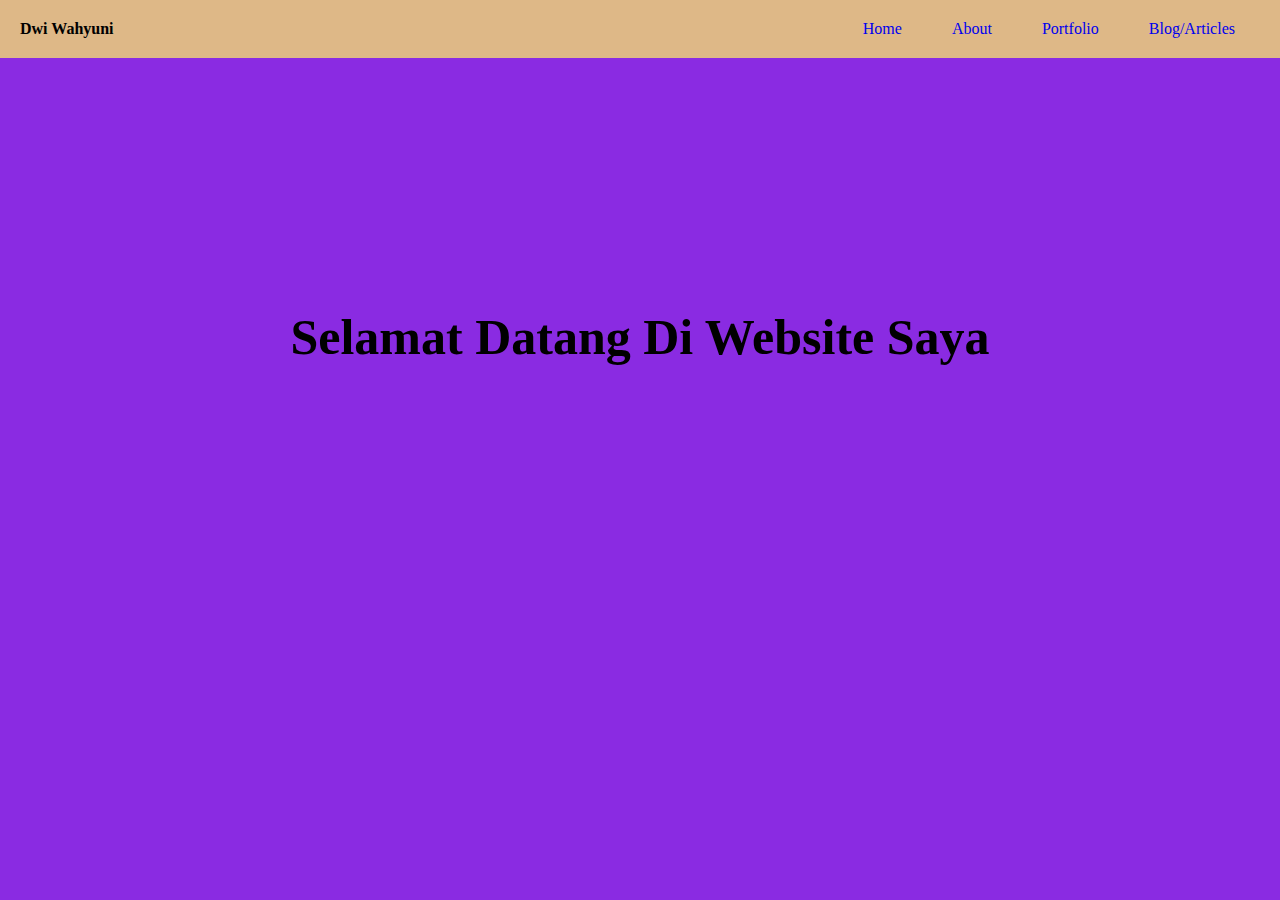
<file: index.html>
<html lang="en">
<head>
    <meta charset="UTF-8">
    <meta http-equiv="X-UA-Compatible" content="IE=edge">
    <meta name="viewport" content="width=device-width, initial-scale=1.0">
    <title>Document</title>
    <link rel="stylesheet" href="index.css">
</head>
<body>
    <section class="nav">
        <div id="navbar">
            <h4>Dwi Wahyuni</h4>
        </div>
        <ul>
            <li><a href="home.html">Home</a></li>
            <li><a href="about.html">About</a></li>
            <li><a href="portfolio.html">Portfolio</a></li>
            <li><a href="blog.html">Blog/Articles</a></li>
        </ul>
        
    </section>
    <section>   
        <h1>
            Selamat Datang Di Website Saya
        </h1>
    </section>
    
</body>
</html>
</file>
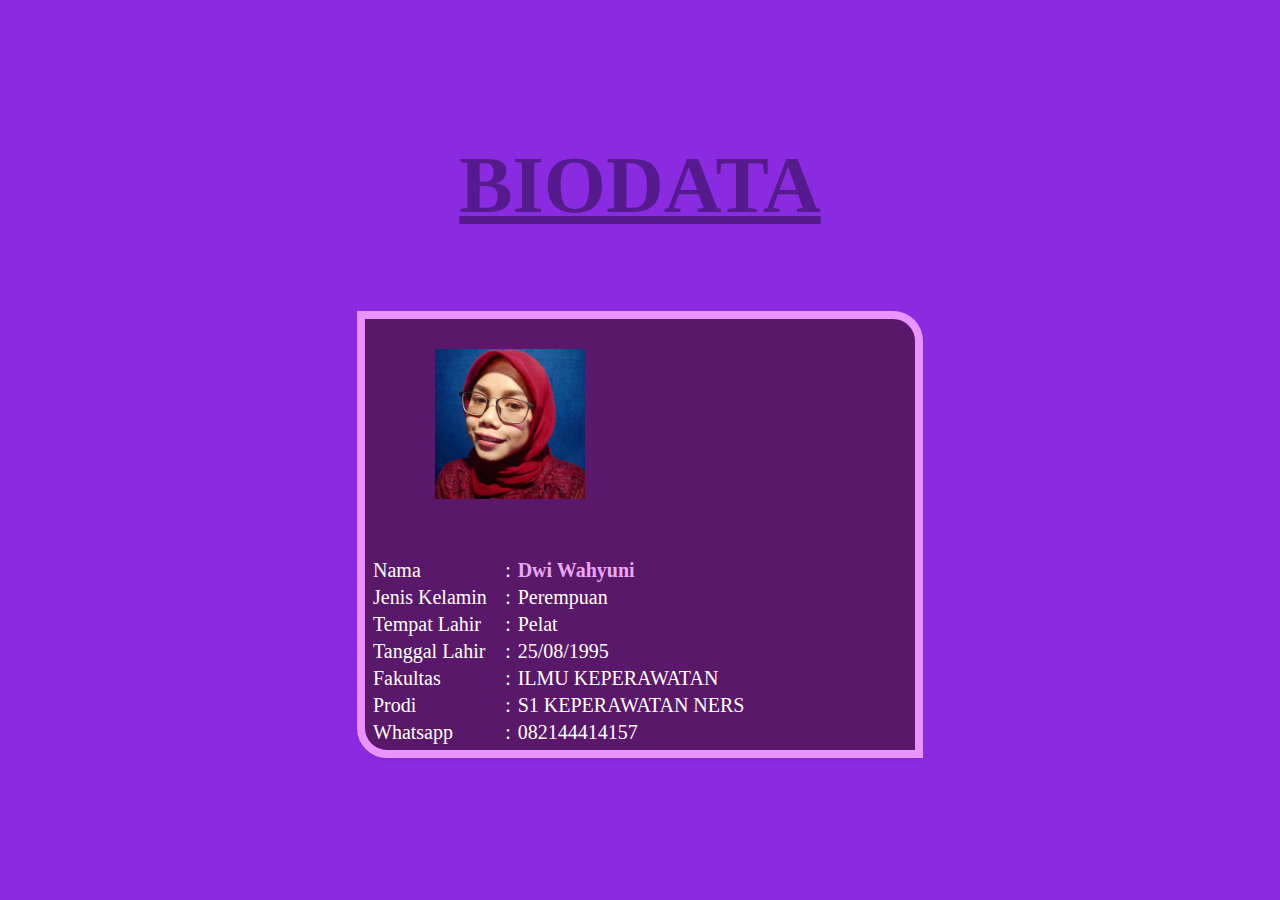
<file: about.html>
<!doctype html>
<html lang="en">
  <head>

    <meta charset="utf-8">
    <meta name="viewport" content="width=device-width, initial-scale=1, shrink-to-fit=no">
    <link rel="stylesheet" href="about.css">
    <title>Biodata</title>
    <style>

    </style>
  </head>
  <body>
        <a href=""><h3 class="text-center text-success mt-3">BIODATA</h3></a>
        
<div class="container">
  <div class="card kartu">
    <div class="row">
      <div class="col-md-4">
      <div class="foto">
        <img src="Gambar/a83d2c11-3b8c-42af-852c-a0eb03ed26a6.jfif" class="img-thumbnail" alt="" width="150" height="auto">
      </div>
      </div>
      <div class="col-md-8 kertas-biodata">
        <div class="biodata">
        <table width="100%" border="0">
    <tbody><tr>
        <td valign="top">
        <table border="0" width="100%" style="padding-left: 2px; padding-right: 13px;">
          <tbody>
            <tr>
              <td width="25%" valign="top" class="textt">Nama</td>
                <td width="2%">:</td>
                <td style="color: #e9a7f9; font-weight:bold">Dwi Wahyuni</td>
            </tr>
          <tr>
              <td class="textt">Jenis Kelamin</td>
                <td>:</td>
                <td>Perempuan</td>
            </tr>
          <tr>
              <td class="textt">Tempat Lahir</td>
                <td>:</td>
                <td>Pelat</td>
            </tr>
          <tr>
              <td class="textt">Tanggal Lahir</td>
                <td>:</td>
                <td>25/08/1995</td>
            </tr>
          <tr>
              <td class="textt">Fakultas</td>
                <td>:</td>
                <td>ILMU KEPERAWATAN</td>
            </tr>
          <tr>
              <td valign="top" class="textt">Prodi</td>
                <td valign="top">:</td>
                <td>S1 KEPERAWATAN NERS</td>
            </tr>
            <tr>
              <td valign="top" class="textt">Whatsapp</td>
                <td valign="top">:</td>
                <td>082144414157</td>
            </tr>
        </tbody></table>
        </td>
    </tr>
    </tbody></table>
  </div>
      </div>
    </div>
  </div>
</div>
  </body>
</html>
</file>
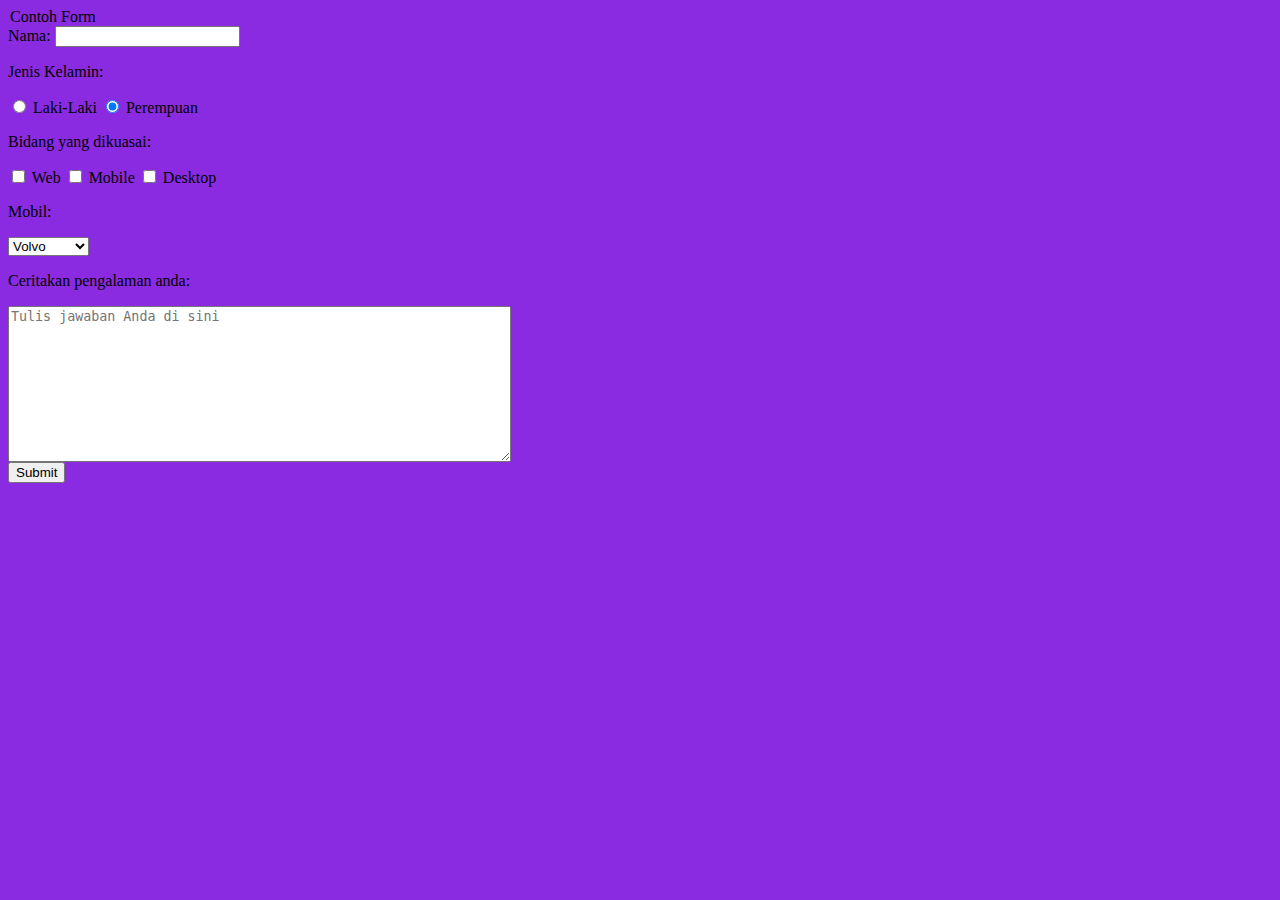
<file: blog.html>
<html lang="en">
<head>
    <meta charset="UTF-8">
    <meta http-equiv="X-UA-Compatible" content="IE=edge">
    <meta name="viewport" content="width=device-width, initial-scale=1.0">
    <title>Document</title>
    <link rel="stylesheet" href="blog.css">
</head>
<body>
    <form
    <fieldset>
      <legend>Contoh Form</legend>

      <div>
        <label>Nama: </label>
        <input type="text" name="nama"/>
      </div>

      <div>
        <p>Jenis Kelamin:</p>
        <input type="radio" name="jenis kelamin" value="laki-laki" />
        <label>Laki-Laki</label>
        <input type="radio" name="jenis_kelamin" value="perempuan" checked/>
        <label>Perempuan</label>
      </div>

      <div>
        <p>Bidang yang dikuasai:</p>
        <input type="checkbox" name="web" /> Web
        <input type="checkbox" name="mobile" /> Mobile
        <input type="checkbox" name="desk" /> Desktop
      </div>

      <div>
        <p>Mobil:</p>
        <select name="mobil">
          <option value="Volvo">Volvo</option>
          <option value="Mercedes">Mercedes</option>
        </select>
      </div>

      <div>
        <p>Ceritakan pengalaman anda:</p>
        <textarea rows='10' cols='60' placeholder="Tulis jawaban Anda di sini"></textarea>
      </div>

      <input type="submit" value="Submit" />
    </fieldset>
  </form>
</body>
</html>
</file>
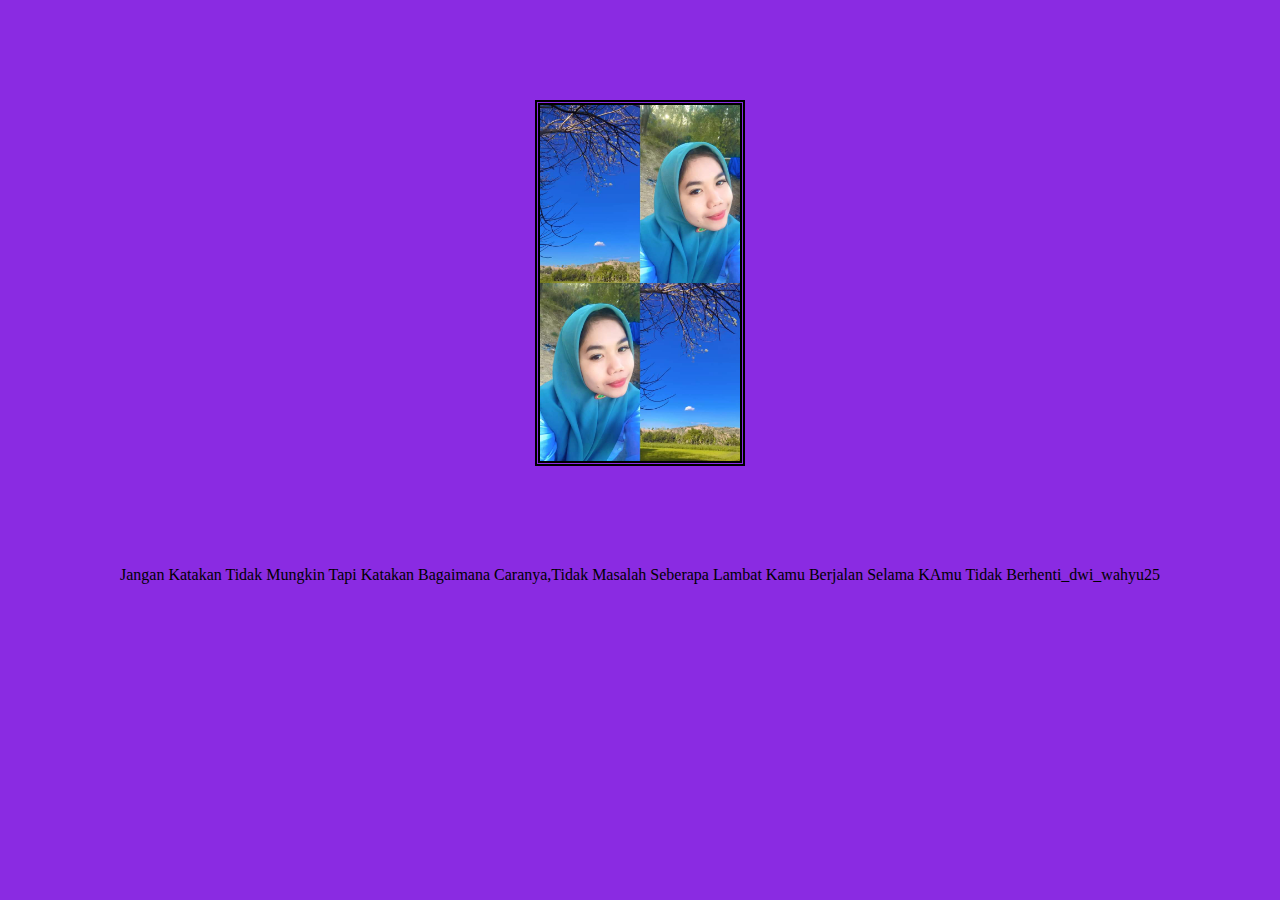
<file: home.html>
<html lang="en">
<head>
    <meta charset="UTF-8">
    <meta http-equiv="X-UA-Compatible" content="IE=edge">
    <meta name="viewport" content="width=device-width, initial-scale=1.0">
    <title>Document</title>
    <link rel="stylesheet" href="home.css">
</head>
<body>
    <section id="Home">
        <div class="container">
            <div id="Gambar">
                <img src="Gambar/04aff655-accc-4f17-a823-deb928a07dd1.jfif" alt="">
                
            </div>
            <div id="textgambar">
                <p>
                    Jangan Katakan Tidak Mungkin Tapi Katakan Bagaimana Caranya,Tidak Masalah Seberapa Lambat Kamu Berjalan Selama KAmu Tidak Berhenti_dwi_wahyu25
                </p>
            
            </div>
            
        </div>
       
    </section>
    
</body>
</html>
</file>
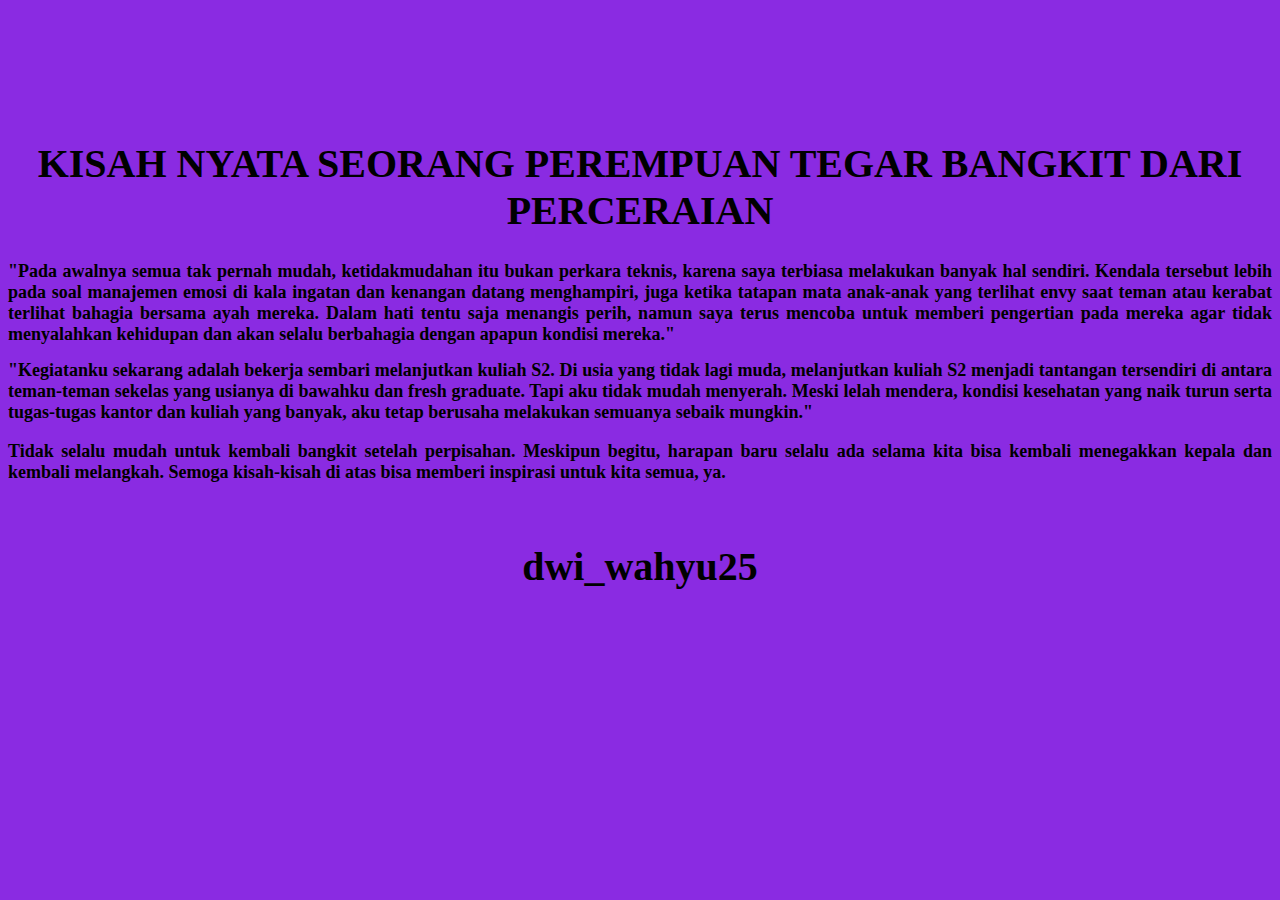
<file: portfolio.html>
<html lang="en">
<head>
    <meta charset="UTF-8">
    <meta http-equiv="X-UA-Compatible" content="IE=edge">
    <meta name="viewport" content="width=device-width, initial-scale=1.0">
    <title>Document</title>
    <link rel="stylesheet" href="portfolio.css">
</head>
<body>
    <h1>
        KISAH NYATA SEORANG PEREMPUAN TEGAR BANGKIT DARI PERCERAIAN
    </h1>
    <h2>
        "Pada awalnya semua tak pernah mudah, ketidakmudahan itu bukan perkara teknis, karena saya terbiasa melakukan banyak hal sendiri. Kendala tersebut lebih pada soal manajemen emosi di kala ingatan dan kenangan datang menghampiri, juga ketika tatapan mata anak-anak yang terlihat envy saat teman atau kerabat terlihat bahagia bersama ayah mereka.

Dalam hati tentu saja menangis perih, namun saya terus mencoba untuk memberi pengertian pada mereka agar tidak menyalahkan kehidupan dan akan selalu berbahagia dengan apapun kondisi mereka."
    </h2>
    <h3>
        "Kegiatanku sekarang adalah bekerja sembari melanjutkan kuliah S2. Di usia yang tidak lagi muda, melanjutkan kuliah S2 menjadi tantangan tersendiri di antara teman-teman sekelas yang usianya di bawahku dan fresh graduate. Tapi aku tidak mudah menyerah.

Meski lelah mendera, kondisi kesehatan yang naik turun serta tugas-tugas kantor dan kuliah yang banyak, aku tetap berusaha melakukan semuanya sebaik mungkin."
    </h3>
    <h4>
        Tidak selalu mudah untuk kembali bangkit setelah perpisahan. Meskipun begitu, harapan baru selalu ada selama kita bisa kembali menegakkan kepala dan kembali melangkah. Semoga kisah-kisah di atas bisa memberi inspirasi untuk kita semua, ya.


    </h4>
    <h5>
        dwi_wahyu25
    </h5>
</body>
</html>
</file>
<file: index.css>
*{
    margin: 0;
    padding: 0;
}

.nav {
    display: flex;
    background-color: 
    burlywood;
    justify-content: space-between;
    padding: 20px 20px;


}
.nav ul{
    display: flex;
    list-style: none;
    



}
.nav ul li{
    padding : 0 25px;
    
}
.nav ul li a{
    text-decoration: none;
}
body{
    background-color: blueviolet;

}
h1{
    margin-top: 250px;
    text-align: center;
    font-size: 50px;
}
</file>
<file: about.css>
body {
    background-color: blueviolet;
  }
  
  .kartu {
    width: 550px;
    margin: 0 auto;
    margin-top: 50px;
        box-shadow: 0 0.215rem 0.35rem rgba(0,0,0,.03);
transition: all .3s;
       background-color: #591869;
border: solid 8px #ea92ff;
border-top-right-radius: 30px;
border-bottom-left-radius: 30px;
  } 
  .kartu:hover {
    background-color: blueviolet;
    border: solid 8px  blueviolet;
    border-top-left-radius: 30px;
border-bottom-right-radius: 30px;
border-top-right-radius: 20px;
border-bottom-left-radius: 20px;
  }
  .foto {
        padding: 20px;
margin-left: 50px;
margin-top: 10px;
  }
  tbody {
font-size: 20px;
font-weight: 500;
color:white;
margin-top: 500px;
}
.biodata {
margin-top: 30px;
}
h3{
    margin-top: 140px;
    text-align: center;
    font-size: 80px;
}
</file>
<file: blog.css>
#Contoh form {
    width: 200px;
    border: 5px double black;

}
#Bidang yang dikuasai {
    background-color: black;
}

body {
    background-color: blueviolet;
}
</file>
<file: home.css>
#Gambar img {
    width: 200px;
    border: 5px double black;

}
#Home .container {
    text-align: center;
    margin-top: 100px;
}
body {
    background-color: blueviolet;
}
p {
    text-align: center;
    margin-top: 100px;
}
</file>
<file: portfolio.css>
body {
    background-color: blueviolet;
}
h1 {
    margin-top: 140px;
    text-align: center;
    font-size: 40px;
}

h2 {
    margin-top: 0;
    text-align: left;
    text-align: justify;
    font-size: 18px;

}
h3{
    margin-top: 0;
    text-align: left;
    text-align: justify;
    font-size: 18px;
}
h4{
    margin-top: 0;
    text-align: left;
    text-align: justify;
    font-size: 18px;
}
h5 {
    margin-top: 60px;
    text-align: center;
    font-size: 40px;
}
</file>
